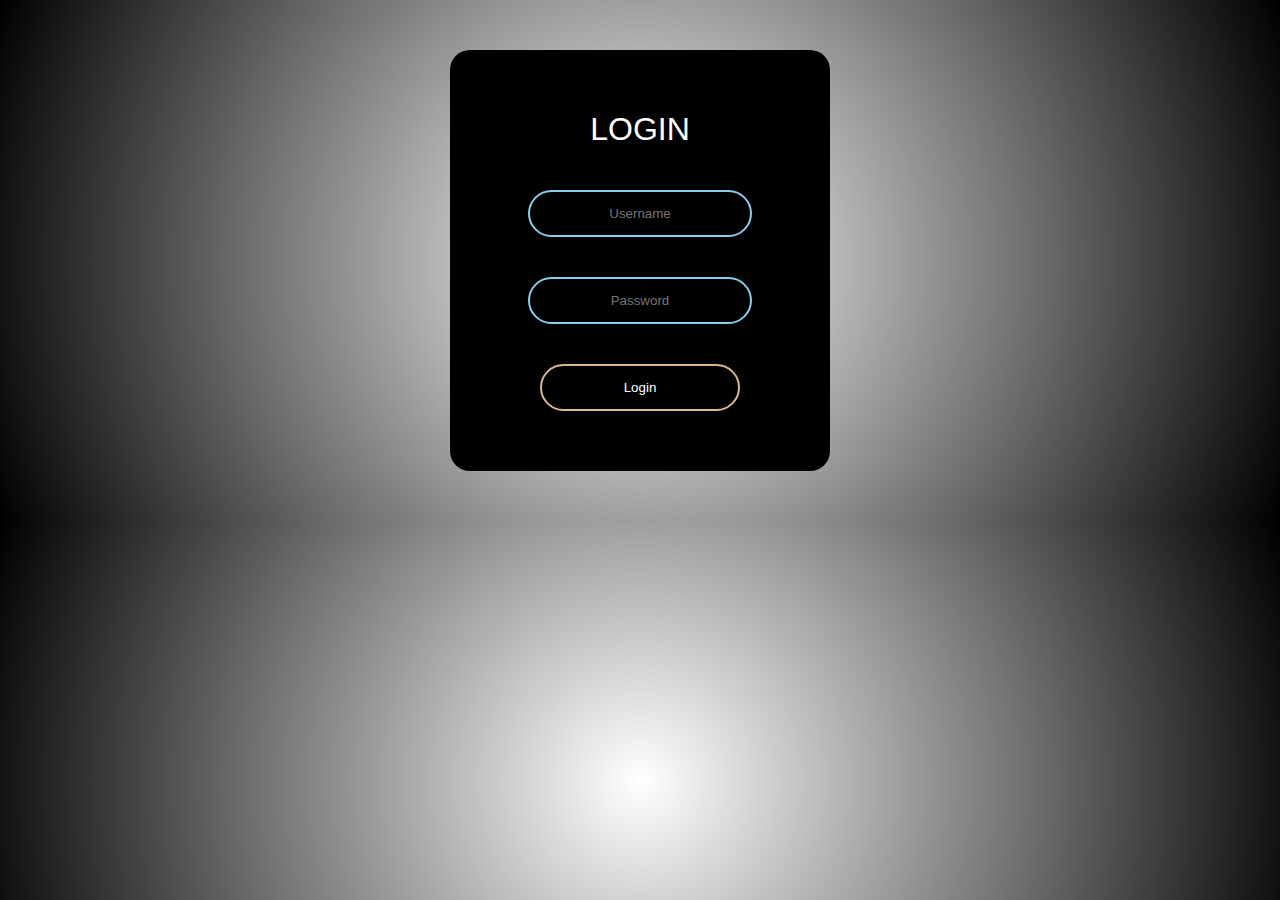
<file: index.html>
<!DOCTYPE html>
<html>
    <head>
        <link rel="stylesheet" href="style.css">
    </head>
    <body>
        <form class="box" action="thanku.html">
            <h1>Login</h1>
            <input type="text" placeholder="Username" name="uname">
            <input type="password" placeholder="Password" name="upwd">
            <input type="submit" value="Login">
        </form>
    </body>
</html>
</file>
<file: style.css>
.box{
    background-color: black;
    width: 300px;
    margin: 50px auto;
    padding: 40px;
    border-radius: 20px;
    text-align: center;
}

h1{
    color: white;
    text-transform: uppercase;
    font-weight: normal;
}
body{
    font-family: sans-serif;
    background: radial-gradient(circle, white, black);
}
input{
    margin: 20px auto;
    text-align:center;
    width: 200px;
    padding: 14px 10px;
    border-radius: 24px;
    background: none;
}
input[type="text"],
input[type="password"]{
    border: 2px solid skyblue;
    color: lightyellow;
}
input[type="submit"]{
    border: 2px solid burlywood;
    color:white;
    cursor: pointer;
}
</file>
